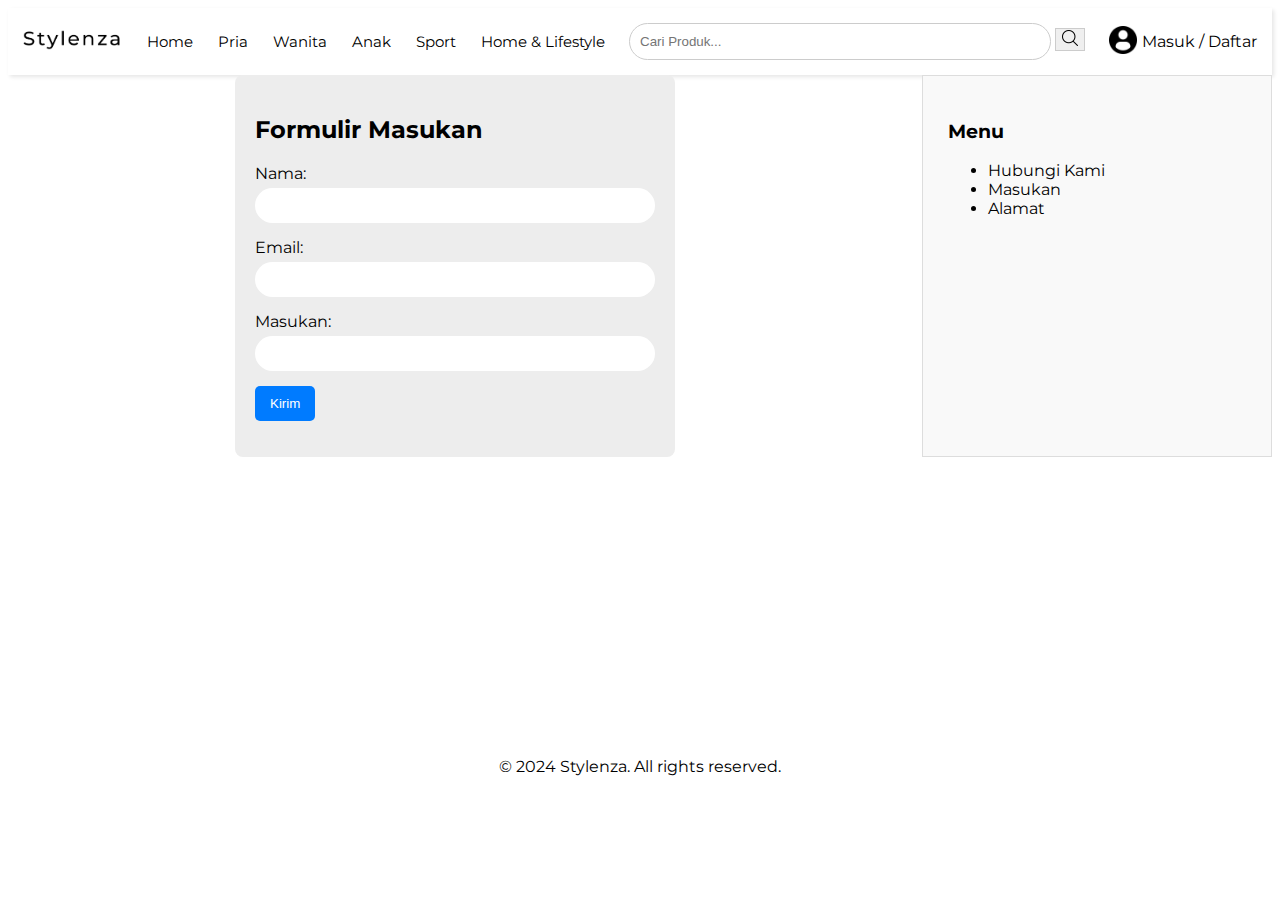
<file: UTS/masukan.html>
<!DOCTYPE html>
<html lang="en">
<head>
    <meta charset="UTF-8">
    <meta name="viewport" content="width=device-width, initial-scale=1.0">
    <title>Stylenza</title>
    <link rel="stylesheet" href="styles.css">
</head>
<body>
    <header>
        <div class="flex-container">
            <div class="logo"><img src="image/Stylenza.png" width="100" alt="stylenza"></div>
            <nav class="menu">
                <a href="index.html">Home</a>
                <a href="#">Pria</a>
                <a href="#">Wanita</a>
                <a href="#">Anak</a>
                <a href="">Sport</a>
                <a href="">Home & Lifestyle</a>
            </nav>

            <div class="search-box">
                <input type="text" placeholder="Cari Produk...">
                <button type="reset"><img src="image/search.png" width="16x" alt=""></button>
            </div>

            <div class="icons">
                <div class="profile-menu" id="profileMenu">
                    <a href="" class="profile-link" id="profileLink">
                        <i><img src="image/profile.png" width="28" alt=""></i> Masuk / Daftar
                    </a>
                    <div class="dropdown-content" id="dropdownContent">
                        <a href=""> Masuk / Daftar</a>
                        <a href=""> Pesanan </a>
                        <a href=""> FAQ</a>
                    </div>
                </div>
            </div>
        </div>
    </header>

    <main>
        <div class="content-container">
            <section class="product-section">
                <div class="form-container">
                    <h2>Formulir Masukan</h2>
                    <form id="myForm">
                        <label for="name">Nama:</label>
                        <input class="form1" type="text" id="name" name="name" required>
                
                        <label for="email">Email:</label>
                        <input class="form1" type="email" id="email" name="email" required>
                        
                        <label for="email">Masukan:</label>
                        <input class="form1" type="text" id="masukan" name="masukan" required>

                        <button class="form2" type="submit">Kirim</button>
                        <p class="error" id="error-message"></p>
                    </form>
                </div>
            </section>
            <aside class="sidebar">
                <h3>Menu</h3>
                <ul>
                    <li><a href="#">Hubungi Kami</a></li>
                    <li><a href="masukan.html">Masukan</a></li>
                    <li><a href="#">Alamat</a></li>
                </ul>
            </aside>
        </div>
    </main>

    <footer>
        <p>&copy; 2024 Stylenza. All rights reserved.</p>
    </footer>

    <script src="script.js"></script>
</body>
</html>
</file>
<file: UTS/styles.css>
@import url('https://fonts.googleapis.com/css2?family=Montserrat:wght@400;700&display=swap');

body {
    font-family: 'Montserrat', sans-serif;
}

.content-container {
    display: flex;
    gap: 20px;
}

.product-section {
    flex: 3;
}

.etalase {
    display: flex;
    flex-wrap: wrap;
    gap: 20px;
}

.deskripsi {
    margin-top: -70px;
}

.dress, .polo {
    flex: 1;
    /* padding: 20px; */
    background-color: rgb(255, 255, 255);
    box-shadow: 0px 0px 4px 2px rgba(0, 0, 0, 0.1);
    

}

nav a:hover {
    color: #959595;
}

aside ul li a {
    text-decoration: none;
    color: #000;
}

aside ul li a:hover {
    color: #626262;
}

.top {
    padding: 20px;
}

.cart1 {
    float: right;
    background-color: #f5f5f500;
    padding: 10px 20px;
    font-size: 16px;
    color: #333;
    border: 1px solid #ccc;
    border-radius: 8px;
    cursor: pointer;
    margin-top: 10px;
}

.cart2 {
    float: right;
    background-color: #f5f5f500;
    padding: 10px 20px;
    font-size: 16px;
    color: #333;
    border: 1px solid #ccc;
    border-radius: 8px;
    cursor: pointer;
}

.cart1:hover {
    background-color: #e0e0e0; 
    color: #000;
}
.cart2:hover {
    background-color: #e0e0e0; 
    color: #000;
}

.profile-link:hover {
    color: #959595;
}

.sidebar {
    background-color: #f9f9f9;
    padding: 25px;
    border: 1px solid #ddd;
}

.dress h3, .polo h3 {
    font-size: 18px;
    color: #333;
}

.border  {
    width: 100%;
    height: 100%;
    object-fit: contain;
}

.flex-container {
    display: flex;
    align-items: center;
    justify-content: space-between;
    background-color: rgb(255, 255, 255);
    padding: 15px;
    box-shadow: 2px 2px 4px rgba(0, 0, 0, 0.1);
}

.search-box button {
    border: 1px solid #ccc;
    cursor: pointer;
}

.search-box input {
    padding: 10px;
    border: 1px solid #ccc;
    width: 400px;
    border-radius: 25px;
}

.menu {
    display: flex;
    gap: 25px;
}

.menu a {
    text-decoration: none;
    color: black;
    font-size: 15px;
}

.search-icon {
    gap: 100px;
}

.icons {
    display: flex;
    gap: 15px;
}

.profile-menu {
    position: relative;
}

.profile-link {
    text-decoration: none;
    color: black;
    display: flex;
    align-items: center;
    gap: 5px;
}

.dropdown-content {
    display: none;
    position: absolute;
    top: 100%;
    right: 0;
    background-color: white;
    box-shadow: 0 4px 8px rgba(0, 0, 0, 0.1);
    border-radius: 8px;
    overflow: hidden;
    padding: 10px;
    z-index: 100;
    min-width: 150px;   
}

.dropdown-content a {
    display: flex;
    align-items: center;
    padding: 10px;
    text-decoration: none;
    color: black;
    font-size: 14px;
}

.dropdown-content a:hover {
    background-color: #f5f5f5;
}

.form-container {
    background-color: #ededed;
    padding: 20px;
    border-radius: 8px;
    max-width: 400px;
    margin: auto;
}

label {
    display: block;
    margin-bottom: 5px;
}

.form1 {
    width: 95%;
    padding: 10px;
    margin-bottom: 15px;
    border: none;
    border-radius: 20px;
}

.form2 {
    padding: 10px 15px;
    background-color: #007bff;
    border: none;
    color: white;
    border-radius: 5px;
    cursor: pointer;
}
.form2:hover {
    background-color: #0056b3;
}

.error {
    color: #ffcc00;
}

footer {
    margin-top: 300px;
    text-align: center;
}

/*Responsif*/
@media (max-width: 768px) {
    .flex-container {
        flex-direction: column;
        align-items: flex-start;
    }

    .search-box {
        width: 100%;
        margin-top: 10px;
    }

    .etalase {
        flex-direction: column;
        width: 100%;
    }

    .dress, .polo {
        width: 100%;
        margin-bottom: 20px;
    }
}

@media (min-width: 769px) and (max-width: 1024px) {
    .content-container {
        flex-direction: row;
    }

    .dress, .polo {
        flex: 1;
        margin: 10px;
    }

    .search-box {
        width: auto;
    }
}

@media (min-width: 1025px) {
    .content-container {
        display: flex; 
        gap: 20px;
    }

    .product-section {
        flex: 3;
    }

    .sidebar {
        flex: 1;
    }
}
</file>
